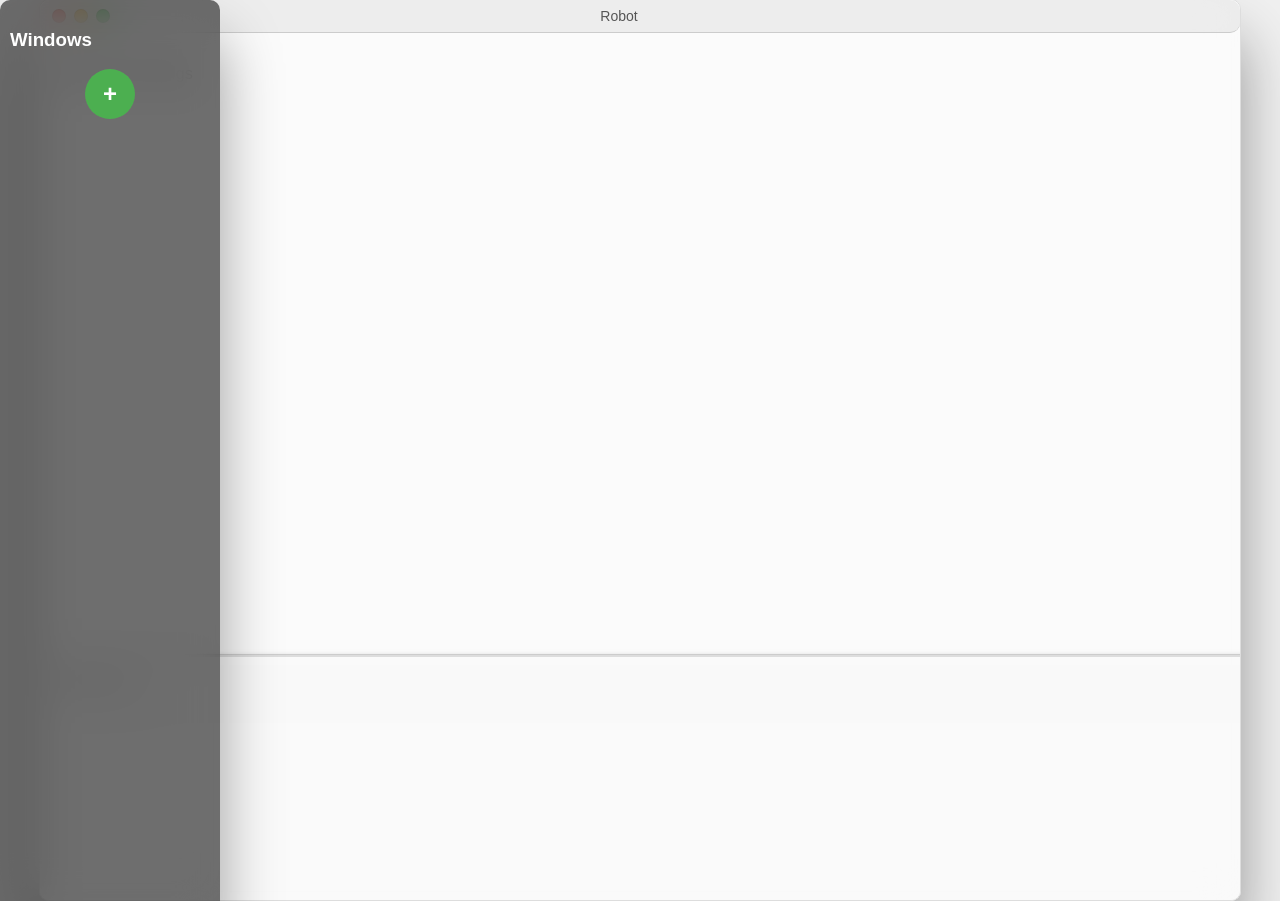
<file: index.html>
<!DOCTYPE html>
<html lang="en">
<head>
    <meta charset="UTF-8">
    <meta name="viewport" content="width=device-width, initial-scale=1.0">
    <title>Design Your Chat Robots</title>
    <link rel="stylesheet" href="css/style.css">
    <script src="js/script.js" defer></script>
</head>
<body>
    <!-- 一个默认窗口 -->
    <div class="window" id="window1">
        <div class="title-bar">
            <div class="buttons">
                <span class="button red"></span>
                <span class="button yellow"></span>
                <span class="button green"></span>
            </div>
            <div class="title">Robot</div>
        </div>
        <div class="content">
            <p>Enter Some Things</p>
        </div>
        <div class="resize-handle bottom-right"></div>
        <div class="resize-handle bottom-left"></div>
        <div class="resize-handle top-right"></div>
        <div class="resize-handle top-left"></div>
        <div class="resize-handle top"></div>
        <div class="resize-handle bottom"></div>
        <div class="resize-handle left"></div>
        <div class="resize-handle right"></div>
        <div class="input-box">
            <textarea id="chat-input" placeholder="请输入消息..."></textarea>
            <div class="resize-handle input"></div>
        </div>
    </div>

    <!-- 左侧面板 -->
    <div class="sidebar" id="sidebar">
        <h3>Windows</h3>
        <!-- + 按钮 -->
        <div class="add-window-button">+</div>
        <div class="window-tabs" id="window-tabs"></div>
    </div>
</body>
</html>
</file>
<file: css/style.css>
body {
    margin: 0;
    padding: 0;
    display: flex;
    justify-content: center;
    align-items: center;
    height: 100vh;
    background-color: #f0f0f0;
    font-family: Arial, sans-serif;
}

.window {
    position: absolute;
    width: 1200px;
    height: 900px;
    overflow: hidden;
    box-shadow: 0 40px 60px rgba(0, 0, 0, 0.38);
    backdrop-filter: blur(20px);
    background-color: rgba(255, 255, 255, 0.7);
    border-radius: 10px;
    border: 1px solid #ddd;
    z-index: 1;
}
.window.active {
    z-index: 9999; /* 激活的窗口置顶 */
    box-shadow: 0 50px 70px rgba(0, 0, 0, 0.5); /* 提升感 */
}

.title-bar {
    display: flex;
    align-items: center;
    justify-content: space-between;
    padding: 0 12px;
    height: 32px;
    border-bottom: 1px solid #ccc;
    backdrop-filter: blur(20px);
    background-color: rgba(230, 230, 230, 0.7);
    border-radius: 10px;
}

.buttons {
    display: flex;
    gap: 8px;
}

.button {
    position: relative;
    width: 12px;
    height: 12px;
    border-radius: 50%;
    display: inline-block;
    border: 1px solid rgba(0, 0, 0, 0.2);
    cursor: pointer;
}

.button::after {
    content: '';
    position: absolute;
    top: -10px; /* 向外扩展点击区域 */
    left: -10px;
    width: 32px; /* 点击区域宽度 */
    height: 32px; /* 点击区域高度 */
    background: transparent; /* 背景透明，不影响外观 */
    border-radius: 50%;
    z-index: -1; /* 保持在下层，不遮挡其他内容 */
}


.button.red {
    background-color: #ff5f57;
}

.button.yellow {
    background-color: #ffbd2e;
}

.button.green {
    background-color: #28c840;
}

.title {
    font-size: 14px;
    color: #555;
    text-align: center;
    flex: 1;
    user-select: none;
    margin-left: -100px;
}

.content {
    padding: 16px;
    color: #333;
}

.resize-handle {
    position: absolute;
    background-color: transparent;
    z-index: 10;
}

/* 角手柄 */
.resize-handle.top-left,
.resize-handle.bottom-right {
    width: 16px;
    height: 16px;
    cursor: nwse-resize;
}


.resize-handle.top-right,
.resize-handle.bottom-left{
    width: 16px;
    height: 16px;
    cursor: nesw-resize;
}

/* 边手柄 */
.resize-handle.top,
.resize-handle.bottom {
    height: 8px;
    width: 100%;
    cursor: ns-resize;
}

.resize-handle.left,
.resize-handle.right {
    width: 8px;
    height: 100%;
    cursor: ew-resize;
}

/* 定位 */
.resize-handle.top {
    top: 0;
    left: 0;
    right: 0;
}

.resize-handle.bottom {
    bottom: 0;
    left: 0;
    right: 0;
}

.resize-handle.left {
    top: 0;
    bottom: 0;
    left: 0;
}

.resize-handle.right {
    top: 0;
    bottom: 0;
    right: 0;
}

.resize-handle.top-left {
    top: 0;
    left: 0;
}

.resize-handle.top-right {
    top: 0;
    right: 0;
}

.resize-handle.bottom-left {
    bottom: 0;
    left: 0;
}

.resize-handle.bottom-right {
    bottom: 0;
    right: 0;
}
 
.input-box {
    position: absolute;
    bottom: 0;
    left: 0;
    width: 100%;
    height: 25vh; /* 高度为窗口的1/4 */
    padding: 10px;
    background-color: rgba(249, 249, 249, 0.8); /* 设置背景为80%不透明 */
    border-top: 1px solid #ccc;
    display: flex;
    flex-direction: column; /* 使用列布局，将内容垂直排列 */
    align-items: flex-start; /* 将内容对齐到左边 */
    justify-content: flex-start; /* 内容从顶部开始排列 */
    box-shadow: 0 4px 6px rgba(0, 0, 0, 0.608);
}

#chat-input {
    width: 100%; /* 占据输入框宽度 */
    padding: 8px;
    font-size: 14px;
    line-height: 1.5;
    resize: vertical; /* 允许垂直调整 */
    min-height: 32px;
    max-height: 150px; /* 设置最大高度 */
    border: none;
    outline: none;
    box-shadow: none;
    background-color: rgba(249, 249, 249, 0.8); /* 设置输入框背景为80%不透明 */
}


.resize-handle.input {
    width: 100%;
    height: 1.5px;
    cursor: ns-resize;
    background-color: #ddd;
    position: absolute;
    top: 0;
}

.sidebar {
    position: fixed;
    top: 0;
    left: 0;
    width: 200px;
    height: 100%;
    backdrop-filter: blur(20px);
    background-color: rgba(51, 51, 51, 0.7);
    border-radius: 10px;
    color: white;
    padding: 10px;
    z-index: 1000;
    box-shadow: 0 40px 60px rgba(0, 0, 0, 0.38);
}


.window-tabs {
    margin-top: 20px;
}

.window-tab {
    padding: 10px;
    background-color: #444;
    margin-bottom: 10px;
    cursor: pointer;
    color: white;
    text-align: center;
}

.window-tab:hover {
    background-color: #555;
}

/* 窗口缩小时的动画 */
@keyframes minimizeAnimation {
    0% {
        transform: scale(1);  /* 初始大小 */
        opacity: 1;  /* 初始透明度 */
    }
    100% {
        transform: scale(0.1);  /* 最小化时缩小 */
        opacity: 0;  /* 最小化时透明 */
    }
}

/* 恢复窗口时的动画 */
@keyframes restoreAnimation {
    0% {
        transform: scale(0.1);  /* 从很小的大小开始 */
        opacity: 0;  /* 初始透明度为0 */
    }
    100% {
        transform: scale(1);  /* 恢复到正常大小 */
        opacity: 1;  /* 完全显示 */
    }
}

/* 应用缩放和透明度动画 */
.window.minimized {
    animation: minimizeAnimation 0.5s forwards;
}

.window.restored {
    animation: restoreAnimation 0.5s forwards;
}

.window.maximized {
    position: fixed;
    z-index: 9999;
    transition: all 0.3s ease;
}

.window.closing {
    animation: minimizeAnimation 0.5s forwards;
}

.window.normal {
    transition: all 0.5s ease;
}

.add-window-button {
    display: flex;
    justify-content: center;
    align-items: center;
    width: 50px;
    height: 50px;
    margin: 10px auto;
    background-color: #4caf50;
    color: white;
    font-size: 24px;
    font-weight: bold;
    border-radius: 50%;
    cursor: pointer;
    transition: background-color 0.3s ease;
}

.add-window-button:hover {
    background-color: #45a049;
}
</file>
